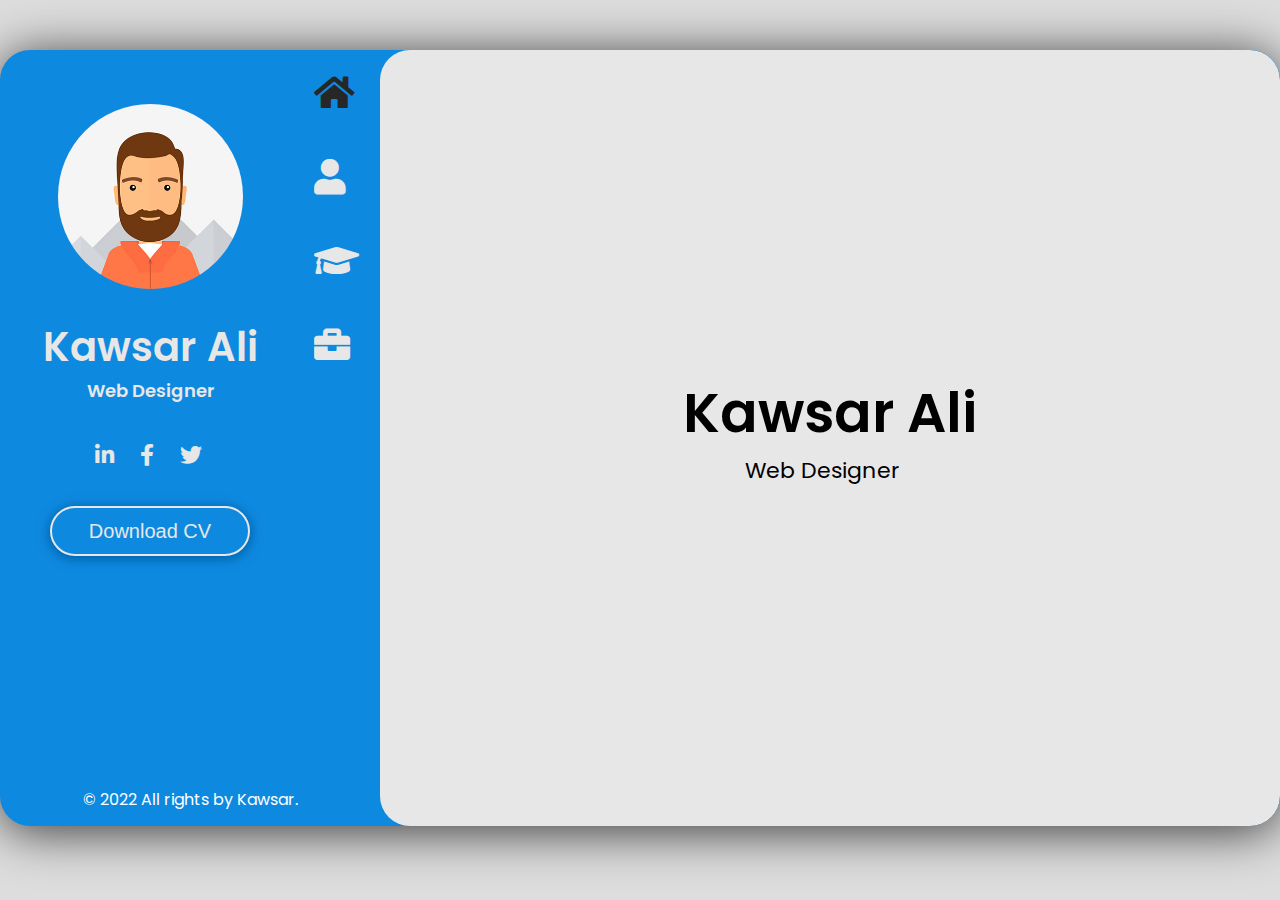
<file: index.html>
<!DOCTYPE html>
<html lang="en-US">
    <head>
        <meta charset="UTF-8" />
        <title>personal portfolio</title>
        <link rel="stylesheet" href="css/all.min.css" type="text/css" />
        <link rel="stylesheet" href="css/style.css" type="text/css" />
    </head>
    <body>
        <div class="main-container">
            <div class="content-wrapper">
                <header id="hdr-container">
                    <div class="bio-position">
                        <!-- person bio start -->
                        <div class="person-img">
                            <img src="lib/person/main_photo.jpg" alt="" class="person" />
                        </div>

                        <div class="short-bio">
                            <h1 class="person-name">Kawsar Ali</h1>
                            <h4 class="job-title">Web Designer</h4>
                        </div>
                        <!-- person bio end -->
                        <!-- social icons start -->
                        <div class="hdr-icons">
                            <div class="in-wrap">
                                <a href="#" target="_blank" title="Logo">
                                    <i class="fab fa-linkedin-in"></i>
                                </a>
                            </div>
                            <div class="fb-wrap">
                                <a href="#" target="_blank" title="Logo">
                                    <i class="fab fa-facebook-f"></i>
                                </a>
                            </div>
                            <div class="twit-wrap">
                                <a href="#" target="_blank" title="Logo">
                                    <i class="fab fa-twitter"></i>
                                </a>
                            </div>
                        </div>
                        <!-- social icons end -->
                        <!-- CV button -->
                        <div class="CV-button">
                            <a href="#" target="_blank" title="Logo">
                                <button class="download-cv">Download CV</button>
                            </a>
                        </div>
                    </div>
                    <!-- CV button end -->
                    <!-- menu-bar start -->
                    <div class="menu-bar">
                        <div class="home">
                            <a class="menu-color" href="#">
                                <i class="fas fa-home"></i>
                                <span class="Home-span">Home</span>
                            </a>
                        </div>

                        <div class="about-me">
                            <a href="#">
                                <i class="fas fa-user"></i>
                                <span class="About-span">About</span>
                            </a>
                        </div>

                        <div class="resume">
                            <a href="#">
                                <i class="fas fa-graduation-cap"></i>
                                <span class="Resume-span">Resume</span>
                            </a>
                        </div>

                        <div class="protfolio">
                            <a href="#">
                                <i class="fas fa-briefcase"></i>
                                <span class="Protfolio-span">Protfolio</span>
                            </a>
                        </div>
                    </div>
                </header>
                <!-- menu-bar end -->
                <!-- footer start -->
                <footer id="ftr-container">
                    <div class="copyright-box">
                        <span>&copy; 2022 All rights by Kawsar.</span>
                    </div>
                </footer>
                <!-- footer end -->
            </div>
            <!-- home page start -->
            <section class="home-page-wrapper home-page-wrapper-active">
                <div class="page-bio">
                    <h1 class="name-of-person">Kawsar Ali</h1>
                    <div class="page-job-title-wrapper page-job-title-wrapper-active">
                        <h4 class="firsr-job-title">Web Designer</h4>
                    </div>
                    <div class="page-job-title-wrapper">
                        <h4 class="second-job-title">Frontend-developer</h4>
                    </div>
                </div>
            </section>
            <!-- home page end -->
            <!-- about page start -->
            <section class="about-page-wrapper">
                <!-- about first section start -->
                <div class="about-first-sec">
                    <div class="AM-title">
                        <h2>About <span>Me</span></h2>
                    </div>
                    <div class="about-me">
                        <div class="AM-pera">
                            <p>
                                Proin volutpat mauris ac pellentesque pharetra. Suspendisse congue elit vel odio suscipit, sit amet tempor nisl imperdiet. Quisque ex justo, faucibus ut mi in, condimentum finibus dolor. Aliquam vitae
                                hendrerit dolor, eget imperdiet mauris. Maecenas et ante id ipsum condimentum dictum et vel massa. Ut in imperdiet dolor, vel consectetur dui.
                            </p>
                        </div>
                    </div>

                    <div class="AM-dtls">
                        <ul>
                            <li><span class="fC">Age </span><span>20</span></li>
                            <li><span class="fC">Residence </span><span>Bangladesh</span></li>
                            <li><span class="fC">Address </span><span>Jangli, Natore</span></li>
                            <li><span class="fC">e-mail </span><span>kawsarnali@gmail.com</span></li>
                            <li><span class="fC">Phone </span><span>017 9699 3228</span></li>
                        </ul>
                    </div>
                </div>
                <!-- about first section end -->
                <!-- about second section start -->
                <div class="about-second-sec">
                    <div class="what-i-do">
                        <div class="WID-title">
                            <h2>What <span>I Do</span></h2>
                        </div>
                        <div class="WID-firstCont">
                            <i class="fas fa-store-alt"></i>
                            <h4>Ecommerce</h4>
                            <p>Pellentesque pellentesque, ipsum sit amet auctor accumsan, odio tortor bibendum massa, sit amet ultricies ex lectus scelerisque nibh. Ut non sodales.</p>
                        </div>
                        <div class="WID-scndCont">
                            <i class="fas fa-pencil-alt"></i>
                            <h4>Copywriting</h4>
                            <p>Pellentesque pellentesque, ipsum sit amet auctor accumsan, odio tortor bibendum massa, sit amet ultricies ex lectus scelerisque nibh. Ut non sodales.</p>
                        </div>
                        <div class="WID-trdCont">
                            <i class="fas fa-laptop"></i>
                            <h4>Web Design</h4>
                            <p>Pellentesque pellentesque, ipsum sit amet auctor accumsan, odio tortor bibendum massa, sit amet ultricies ex lectus scelerisque nibh. Ut non sodales.</p>
                        </div>
                        <div class="WID-forthCont">
                            <i class="far fa-flag"></i>
                            <h4>Management</h4>
                            <p>Pellentesque pellentesque, ipsum sit amet auctor accumsan, odio tortor bibendum massa, sit amet ultricies ex lectus scelerisque nibh. Ut non sodales.</p>
                        </div>
                    </div>
                </div>
                <!-- about second section end -->
                <!-- about third section testimonials start -->
                <div class="about-third-sec">
                    <div class="testimonials">
                        <div class="T-title">
                            <h2>Testimonials</h2>
                        </div>
                        <div class="T-angle-button">
                            <div id="T-angle-left-button" class="T-angle-all-button">
                                <i class="fas fa-angle-left"></i>
                            </div>
                            <div id="T-angle-right-button" class="T-angle-all-button">
                                <i class="fas fa-angle-right"></i>
                            </div>
                        </div>

                        <div class="T-cont T-fstCont-active">
                            <div class="fstImage-active">
                                <img src="lib/testimonial/testimonial-1.jpg" alt="" />
                            </div>
                            <div class="text">
                                <p>Vivamus at molestie dui, eu ornare orci. Curabitur vel egestas dolor. Nulla condimentum nunc sit amet urna tempus finibus. Duis mollis leo id ligula pellentesque, at vehicula dui ultrices.</p>
                            </div>
                            <div class="T-last-part">
                                <div class="author-bio">
                                    <div class="author">
                                        <h4>Julia Hickman</h4>
                                    </div>
                                    <div class="company">
                                        <h5>Omni Source</h5>
                                    </div>
                                </div>
                                <div class="icon">
                                    <i class="fas fa-quote-right"></i>
                                </div>
                            </div>
                        </div>

                        <div class="T-cont T-scndCont-active">
                            <div class="scndImage-active">
                                <img src="lib/testimonial/testimonial-2.jpg" alt="" />
                            </div>
                            <div class="text">
                                <p>Vivamus at molestie dui, eu ornare orci. Curabitur vel egestas dolor. Nulla condimentum nunc sit amet urna tempus finibus. Duis mollis leo id ligula pellentesque, at vehicula dui ultrices.</p>
                            </div>
                            <div class="T-last-part">
                                <div class="author-bio">
                                    <div class="author">
                                        <h4>Robert Watkins</h4>
                                    </div>
                                    <div class="company">
                                        <h5>Endicott Shoes</h5>
                                    </div>
                                </div>
                                <div class="icon">
                                    <i class="fas fa-quote-right"></i>
                                </div>
                            </div>
                        </div>

                        <div class="T-cont T-trdCont">
                            <div class="trdImage">
                                <img src="lib/testimonial/testimonial-3.jpg" alt="" />
                            </div>
                            <div class="text">
                                <p>Vivamus at molestie dui, eu ornare orci. Curabitur vel egestas dolor. Nulla condimentum nunc sit amet urna tempus finibus. Duis mollis leo id ligula pellentesque, at vehicula dui ultrices.</p>
                            </div>
                            <div class="T-last-part">
                                <div class="author-bio">
                                    <div class="author">
                                        <h4>Kristin Carroll</h4>
                                    </div>
                                    <div class="company">
                                        <h5>Helping Hand</h5>
                                    </div>
                                </div>
                                <div class="icon">
                                    <i class="fas fa-quote-right"></i>
                                </div>
                            </div>
                        </div>
                    </div>
                </div>
                <!-- about third section testimonials end -->

                <!-- about forth section cilents start -->
                <div class="about-forth-sec">
                    <div class="cilents">
                        <div class="cl-title">
                            <h2>Cilents</h2>
                        </div>

                        <div class="cl-angle-button">
                            <div id="cl-angle-left-button" class="cl-angle-all-button">
                                <i class="fas fa-angle-left"></i>
                            </div>
                            <div id="cl-angle-right-button" class="cl-angle-all-button">
                                <i class="fas fa-angle-right"></i>
                            </div>
                        </div>

                        <div class="cl-img-wrapper">
                            <div class="cl-img cl-img1f">
                                <a href="#" target="_blank" title="Logo">
                                    <img src="lib/clients/client-1.png" alt="" />
                                </a>
                            </div>
                            <div class="cl-img cl-img2f">
                                <a href="#" target="_blank" title="Logo">
                                    <img src="lib/clients/client-2.png" alt="" />
                                </a>
                            </div>
                            <div class="cl-img cl-img3f">
                                <a href="#" target="_blank" title="Logo">
                                    <img src="lib/clients/client-3.png" alt="" />
                                </a>
                            </div>
                            <div class="cl-img cl-img4f">
                                <a href="#" target="_blank" title="Logo">
                                    <img src="lib/clients/client-4.png" alt="" />
                                </a>
                            </div>
                            <div class="cl-img cl-img5f">
                                <a href="#" target="_blank" title="Logo">
                                    <img src="lib/clients/client-5.png" alt="" />
                                </a>
                            </div>

                            <div class="cl-img cl-img6f">
                                <a href="#" target="_blank" title="Logo">
                                    <img src="lib/clients/client-6.png" alt="" />
                                </a>
                            </div>

                            <div class="cl-img cl-img7f">
                                <a href="#" target="_blank" title="Logo">
                                    <img src="lib/clients/client-7.png" alt="" />
                                </a>
                            </div>
                        </div>
                    </div>
                </div>
                <!-- about forth section cilents end -->
                <!-- about fiveth section pricing start -->
                <div class="about-fiveth-sec">
                    <div class="pricing">
                        <div class="p-title">
                            <h2>Pricing</h2>
                        </div>

                        <div class="p-leftDiv-wrapper">
                            <div class="p-leftDiv">
                                <div class="p-left-type">
                                    <span>Silver</span>
                                </div>
                                <div class="p-s-pric">
                                    <span>$64</span>
                                    <small>per month</small>
                                </div>

                                <div class="p-s-button">
                                    <a href="#" target="_blank">Free Trial</a>
                                </div>

                                <div class="p-s-all-row">
                                    <div class="p-s-row">Lorem ipsum dolor</div>
                                    <div class="p-s-row">Pellentesque scelerisque</div>
                                    <div class="p-s-row">Morbi eu sagittis</div>
                                </div>
                            </div>
                        </div>

                        <div class="p-rightDiv-wrapper">
                            <div class="p-rightDiv">
                                <div class="p-right-type">
                                    <span>Gold</span>
                                </div>
                                <div class="p-g-pric">
                                    <span>$128</span>
                                    <small>per month</small>
                                </div>

                                <div class="p-g-button">
                                    <a href="#" target="_blank">Free Trial</a>
                                </div>

                                <div class="p-g-all-row">
                                    <div class="p-g-row">Lorem ipsum dolor</div>
                                    <div class="p-g-row">Pellentesque scelerisque</div>
                                    <div class="p-g-row">Morbi eu sagittis</div>
                                    <div class="p-g-row">Donec non diam</div>
                                </div>
                            </div>
                        </div>
                    </div>
                </div>
                <!-- about fiveth section pricing end -->
                <!-- about sixth section FunFacts start-->
                <div class="about-sixth-sec">
                    <div class="FunFacts">
                        <div class="ff-title">
                            <h2>Fun <span>Facts</span></h2>
                        </div>

                        <div class="ff-Div-wrapper">
                            <div class="ff-fstDiv">
                                <i class="far fa-heart"></i>
                                <h4>Happy Clients</h4>
                                <span>578</span>
                            </div>
                        </div>
                        <div class="ff-Div-wrapper">
                            <div class="ff-scndDiv">
                                <i class="far fa-clock"></i>
                                <h4>Working Hours</h4>
                                <span>4,780</span>
                            </div>
                        </div>
                        <div class="ff-Div-wrapper">
                            <div class="ff-trdDiv">
                                <i class="far fa-star"></i>
                                <h4>Awards Won</h4>
                                <span>15</span>
                            </div>
                        </div>
                    </div>
                </div>
                <!-- about sixth section FunFacts end -->
            </section>
            <!-- about page end -->

            <!-- resume page start -->
            <section class="resume-page-wrapper">
                <!-- resume firsth section start -->
                <div class="resume-fsth-sec">
                    <div class="rsm-title">
                        <h2>Resume</h2>
                    </div>

                    <!-- resume left div srart -->
                    <div class="rsm-leftDiv">
                        <div class="rsm-leftDiv-up">
                            <div class="rsm-up-title">
                                <h3>Education</h3>
                            </div>

                            <div class="rsm-skl08">
                                <div class="rsm-skl08-left-part">
                                    <h5>2008</h5>
                                    <span>University of Dhaka</span>
                                </div>
                                <div class="rsm-skl08-right-part">
                                    <h4>Frontend Development</h4>
                                    <p>Maecenas finibus nec sem ut imperdiet. Ut tincidunt est ac dolor aliquam sodales. Phasellus sed mauris hendrerit, laoreet sem in, lobortis ante.</p>
                                </div>
                            </div>

                            <div class="rsm-skl07">
                                <div class="rsm-skl07-left-part">
                                    <h5>2007</h5>
                                    <span>University of Dhaka</span>
                                </div>
                                <div class="rsm-skl07-right-part">
                                    <h4>Graphic Design</h4>
                                    <p>Aliquam tincidunt malesuada tortor vitae iaculis. In eu turpis iaculis, feugiat risus quis, aliquet urna. Quisque fringilla mollis risus, eu pulvinar dolor.</p>
                                </div>
                            </div>
                            <div class="rsm-leftDiv-up-line"></div>
                            <div class="rsm-leftDiv-up-circle1"></div>
                            <div class="rsm-leftDiv-up-circle2"></div>
                        </div>

                        <div class="rsm-leftDiv-dwn">
                            <div class="rsm-up-title">
                                <h3>Experience</h3>
                            </div>

                            <div class="rsm-skl16">
                                <div class="rsm-skl16-left-part">
                                    <h5>2016 - Current</h5>
                                    <span>Google</span>
                                </div>
                                <div class="rsm-skl16-right-part">
                                    <h4>Lead Ui/Ux Designer</h4>
                                    <p>Praesent dignissim sollicitudin justo, sed elementum quam lacinia quis. Phasellus eleifend tristique posuere. Sed vitae dui nec magna.</p>
                                </div>
                            </div>

                            <div class="rsm-skl13">
                                <div class="rsm-skl13-left-part">
                                    <h5>2013 - 2016</h5>
                                    <span>Adobe</span>
                                </div>
                                <div class="rsm-skl13-right-part">
                                    <h4>Senior Ui/Ux Designer</h4>
                                    <p>Maecenas tempus faucibus rutrum. Duis eu aliquam urna. Proin vitae nulla tristique, ornare felis id, congue libero. Nam volutpat euismod quam.</p>
                                </div>
                            </div>

                            <div class="rsm-skl11">
                                <div class="rsm-skl11-left-part">
                                    <h5>2011 - 2013</h5>
                                    <span>Google</span>
                                </div>
                                <div class="rsm-skl11-right-part">
                                    <h4>Junior Ui/Ux Designer</h4>
                                    <p>Duis mollis nunc quis quam viverra venenatis. Nulla nulla arcu, congue vitae nunc ac, sodales ultricies diam. Nullam justo leo, tincidunt sit amet.</p>
                                </div>
                            </div>
                        </div>
                        <div class="rsm-leftDiv-dwn-line"></div>
                        <div class="rsm-leftDiv-dwn-circle1"></div>
                        <div class="rsm-leftDiv-dwn-circle2"></div>
                        <div class="rsm-leftDiv-dwn-circle3"></div>
                    </div>
                    <!-- resume left div end -->
                    <!-- resume right div srart -->
                    <div class="rsm-rightDiv">
                        <div class="designSkills">
                            <div class="DS-title">
                                <h3>Design <span>Skills</span></h3>
                            </div>

                            <div class="DS-WD">
                                <h4>Web Design</h4>
                                <div class="skill-value">95%</div>
                                <div class="skill-cintainer">
                                    <div class="skill-percentage"></div>
                                </div>
                            </div>

                            <div class="DS-PS">
                                <h4>Print Design</h4>
                                <div class="skill-value">65%</div>
                                <div class="skill-cintainer">
                                    <div class="skill-percentage"></div>
                                </div>
                            </div>

                            <div class="DS-LD">
                                <h4>Logo Design</h4>
                                <div class="skill-value">80%</div>
                                <div class="skill-cintainer">
                                    <div class="skill-percentage"></div>
                                </div>
                            </div>

                            <div class="DS-GD">
                                <h4>Graphic Design</h4>
                                <div class="skill-value">90%</div>
                                <div class="skill-cintainer">
                                    <div class="skill-percentage"></div>
                                </div>
                            </div>
                        </div>

                        <div class="codingSkills">
                            <div class="CS-title">
                                <h3>Coding <span>Skills</span></h3>
                            </div>

                            <div class="CS-JS">
                                <h4>JavaScript</h4>
                                <div class="skill-value">95%</div>
                                <div class="skill-cintainer">
                                    <div class="skill-percentage"></div>
                                </div>
                            </div>

                            <div class="CS-PHP">
                                <h4>PHP</h4>
                                <div class="skill-value">85%</div>
                                <div class="skill-cintainer">
                                    <div class="skill-percentage"></div>
                                </div>
                            </div>

                            <div class="CS-HC">
                                <h4>HTML/CSS</h4>
                                <div class="skill-value">100%</div>
                                <div class="skill-cintainer">
                                    <div class="skill-percentage"></div>
                                </div>
                            </div>

                            <div class="CS-ST">
                                <h4>Smarty/Twig</h4>
                                <div class="skill-value">75%</div>
                                <div class="skill-cintainer">
                                    <div class="skill-percentage"></div>
                                </div>
                            </div>

                            <div class="CS-Perl">
                                <h4>Perl</h4>
                                <div class="skill-value">90%</div>
                                <div class="skill-cintainer">
                                    <div class="skill-percentage"></div>
                                </div>
                            </div>
                        </div>

                        <div class="Knowledges">
                            <div class="knowl-title">
                                <h3>Knowledges</h3>
                            </div>

                            <ul>
                                <li>Marketing</li>
                                <li>Print</li>
                                <li>Digital Design</li>
                                <li>Social Media</li>
                                <li>Time Management</li>
                                <li>Communication</li>
                                <li>Problem-Solving</li>
                                <li>Social Networking</li>
                                <li>Flexibility</li>
                            </ul>
                        </div>
                    </div>
                    <!-- resume right div end -->
                </div>
                <!-- resume firsth section end -->

                <!-- resume second section start -->
                <div class="resume-second-sec">
                    <div class="Cc-title">
                        <h3>Certificates</h3>
                    </div>

                    <div class="Cc-lefrDiv">
                        <div class="Cc-ld-img">
                            <img src="lib/clients/client-1.png" alt="" />
                        </div>

                        <div class="Cc-ld-bio">
                            <div class="Cc-ld-title">
                                <h4>Psyhology of Intertnation Design</h4>
                            </div>
                            <div class="Cc-ld-ID">
                                <span>Membership ID: XXXX</span>
                            </div>
                            <div class="Cc-ld-date">
                                <span>19 April 2018</span>
                            </div>
                        </div>
                    </div>
                    <div class="Cc-rightDiv">
                        <div class="Cc-ld-img">
                            <img src="lib/clients/client-1.png" alt="" />
                        </div>

                        <div class="Cc-ld-bio">
                            <div class="Cc-ld-title">
                                <h4>Psyhology of Intertnation Design</h4>
                            </div>
                            <div class="Cc-ld-ID">
                                <span>Membership ID: XXXX</span>
                            </div>
                            <div class="Cc-ld-date">
                                <span>19 April 2018</span>
                            </div>
                        </div>
                    </div>
                </div>
                <!-- resume second section end -->
            </section>
            <!-- resume page end -->
			<!-- resume protfolio start -->
            <section class="protfolio-page-wrapper">
                <div class="portfolio-content">
                    <div class="port-title">
                        <h2>Portfolio</h2>
                    </div>

                    <ul class="portfolio-filters">
                        <li><a class="port-all-btn port-btn" href="#">All</a></li>
                        <li><a class="port-detailed-btn" href="#">Detailed</a></li>
                        <li><a class="port-mockups-btn" href="#">Mockups</a></li>
                        <li><a class="port-soundCloud-btn" href="#">SoundCloud</a></li>
                        <li><a class="port-vimeo-btn" href="#">Vimeo Videos</a></li>
                        <li><a class="port-youTube-btn" href="#">YouTube Videos</a></li>
                    </ul>

                    <div class="port-content-wrapper">
						<!-- SoundCloud start -->
                        <div class="SoundCloud SoundCloud-active port-content">
                            <div class="port-img">
                                <img class="SoundCloud-img" src="lib/Portfolio/Portfolio-1.jpg" alt="" />
                            </div>
                            <a
                                href="https://w.soundcloud.com/player/?url=https%3A//api.soundcloud.com/tracks/221650664&amp;color=%23ff5500&amp;auto_play=false&amp;hide_related=false&amp;show_comments=true&amp;show_user=true&amp;show_reposts=false&amp;show_teaser=true&amp;visual=true"
                                target="_blank"
                                title="SoundCloud Audio"
                            ></a>
                            <i class="fas fa-volume-up SoundCloud-i"></i>
                            <h4>SoundCloud Audio</h4>
                            <span class="SoundCloud-span">SoundCloud</span>
                        </div>
						<!-- SoundCloud end -->

                        <!-- Detailed2 start -->
						<div class="Detailed2 Detailed2-active port-content">
                            <div class="port-img">
                                <img class="Detailed2-img" src="lib/Portfolio/Portfolio-2.jpg" alt="" />
                            </div>
                            <a href="portfolio-1.html" title="Detailed Project 2"></a>
                            <i class="far fa-file-alt Detailed2-i"></i>
                            <h4>Detailed Project 2</h4>
                            <span class="Detailed2-span">Detailed</span>
                        </div>
						<!-- Detailed2 end -->

                        <!-- Vimeo1 start -->
						<div class="Vimeo1 Vimeo1-active port-content">
                            <div class="port-img">
                                <img class="Vimeo1-img" src="lib/Portfolio/Portfolio-3.jpg" alt="" />
                            </div>
                            <a href="https://player.vimeo.com/video/158284739" target="_blank" title="Vimeo Video 1"></a>
                            <i class="fas fa-video Vimeo1-i"></i>
                            <h4>Vimeo Video 1</h4>
                            <span class="Vimeo1-span">Vimeo Videos</span>
                        </div>
						<!-- Vimeo1 end -->

                        <!-- Detailed1 start -->
						<div class="Detailed1 Detailed1-active port-content">
                            <div class="port-img">
                                <img class="Detailed1-img" src="lib/Portfolio/Portfolio-4.jpg" alt="" />
                            </div>
                            <a href="portfolio-1.html" title="Detailed Project 1"></a>
                            <i class="far fa-file-alt Detailed1-i"></i>
                            <h4>Detailed Project 1</h4>
                            <span class="Detailed1-span">Detailed</span>
                        </div>
						<!-- Detailed1 end -->

                        <!-- Mockup1 start -->
						<div class="Mockup1 Mockup1-active port-content">
                            <div class="port-img">
                                <img class="Mockup1-img" src="lib/Portfolio/Portfolio-5.jpg" alt="" />
                            </div>
                            <a href="lib/Portfolio/Portfolio-5.jpg" title="Mockup Design 1"></a>
                            <i class="far fa-image Mockup1-i"></i>
                            <h4>Mockup Design 1</h4>
                            <span class="Mockup1-span">Mockup</span>
                        </div>
						<!-- Mockup1 end -->

                        <!-- YouTube start -->
						<div class="YouTube YouTube-active port-content">
                            <div class="port-img">
                                <img class="YouTube-img" src="lib/Portfolio/Portfolio-6.jpg" alt="" />
                            </div>
                            <a href="https://www.youtube.com/embed/bg0gv2YpIok" title="YouTube Video 1"></a>
                            <i class="fas fa-video YouTube-i"></i>
                            <h4>YouTube Video 1</h4>
                            <span class="YouTube-span">YouTube Videos</span>
                        </div>
						<!-- YouTube end -->
                    </div>
                </div>
            </section>
			<!-- resume protfolio end -->
        </div>

        <script type="text/javascript" src="js/app.js"></script>
    </body>
</html>
</file>
<file: css/style.css>
@import url('https://fonts.googleapis.com/css2?family=Poppins:ital,wght@0,100;0,200;0,300;0,400;0,500;0,600;0,700;0,800;0,900;1,100;1,200;1,300;1,400;1,500;1,600;1,700;1,800;1,900&display=swap');
*{margin:0;padding:0;}

body{	
	background: #ddd;
	font-family: 'Poppins', sans-serif;
}
h1, h2, h3, h4, h5, h6{
	font-family: 'Poppins', sans-serif;
}
/* full box style */
.main-container {
    width: 1280px;
    height: 776px;
    background: #0e89e0;
    margin: 0 auto;
    margin-top: 50px;
    border-radius: 30px;
    box-shadow: 0px 5px 50px 0px #383737;
	position:relative;
	overflow:hidden;
}
.content-wrapper {
    width: 380px;
    height: 100%;
    border-radius: 30px 0px 0px 30px;
}
header#hdr-container {
    width: 100%;
    height: 650px;
    overflow: hidden;
    position: relative;
}
/* full box style end */
/* person bio start */
.bio-position {
    width: 300px;
}
.person-img {
    width: 185px;
    height: 185px;
    overflow: hidden;
    margin: auto;
    margin-top: 54px;
    border-radius: 300px;
}
img.person {
    width: 100%;
    height: 100%;
}
.short-bio {
    width: 240px;
    height: 88px;
    margin: 0 auto;
    text-align: center;
    margin-top: 29px;
    margin-bottom: 29px;
    color: #e8e7e7;
}
h1.person-name {
    font-size: 40px;
    font-weight: 600;
    line-height: 59px;
}
h4.job-title {
    font-size: 18px;
    font-weight: 600;
}
/* person bio end */
/* social icons start */
.hdr-icons {
    width: 130px;
    height: 45px;
    margin: auto;
    color: #e8e7e7;
}
div.hdr-icons i {
    font-size: 22px;
    margin: 9px 9px;
}
.hdr-icons div {
    width: 38px;
    border-radius: 100%;
    float: left;
    text-align: center;
    transition:all .5s;
}
.hdr-icons a {
    text-decoration: none;
    color: #e8e7e7;
}
.hdr-icons div:hover {
    background: #0065ad;
    cursor:pointer;
}
.fb-wrap {
    margin: 0px 5px;
}
/* social icons end */
/* CV button */
.CV-button {
    width: 200px;
    height: 70px;
    margin: auto;
}
.CV-button a {
    text-decoration: none;
    color: #e8e7e7;
}
button.download-cv:hover {
    background: #e8e7e7;
    color: #0e89e0;
    cursor:pointer;
}
button.download-cv {
    width: 200px;
    height: 50px;
    font-size: 20px;
    border-radius: 30px;
    border: 2px solid #e8e7e7;
    margin: 26px 0px;
    background: #0e89e0;
    color: #e8e7e7;
    box-shadow: 0px 2px 11px 2px #0065ad;
    transition: all .5s;
}
/* CV button end */
/* menu-bar start */
.menu-bar {
    color: #e8e7e7;
    position: absolute;
    top: 19px;
    left: 310px;
}
.menu-bar div {
    float: left;
    width: 60px;
    height: 72px;
    margin: 6px 4px;
    overflow: hidden;
    position: relative;
}
.menu-bar a {
    text-decoration: none;
    color: #e8e7e7;
	transition:all .5s;
}
.menu-color {
	color:#272727 !important;
}
.menu-bar div i {
    font-size: 36px;
    cursor: pointer;
}
.menu-bar div span {
    font-size: 14px;
    font-family: 'Poppins', sans-serif;
    position: absolute;
    left: -60px;
    top: 46px;
    transition:all .5s;
}
.menu-bar div:hover {
    transform: scale(1.2);
}
.menu-bar div:hover .Home-span {
    left: 0px;
}
.menu-bar div:hover .About-span {
    left: 0px;
}
.menu-bar div:hover .Resume-span {
    left: 0px;
}
.menu-bar div:hover .Protfolio-span {
    left: 0px;
}.menu-bar div:hover .Blog-span {
    left: 0px;
}
.menu-bar div:hover .Contact-span {
    left: 0px;
}
/* menu-bar end */
/* footer start */
.copyright-box {
    width: 225px;
    height: 30px;
    margin: auto;
    margin-top: 87px;
    text-align: center;
    font-family: 'Poppins', sans-serif;
    color: #ffffff;
}
/* footer end */
/* home page style start */
.home-page-wrapper {
    width: 900px;
    height: 776px;
    background: #e8e7e7;
    position: absolute;
    left: 380px;
	opacity:0;
    top: -776px;
    border-radius: 30px;
	transition:all 1s;
}
.home-page-wrapper-active {
    width: 900px;
    height: 776px;
    background: #e8e7e7;
    position: absolute;
    left: 380px;
	opacity:1;
    top: 0px;
    border-radius: 30px;
	transition:all 1s;
}
.page-bio {
    width: 400px;
    height: 134px;
    text-align: center;
    margin: auto;
    margin-top: 321px;
    position: relative;
    overflow: hidden;
}
h1.name-of-person {
    font-size: 55px;
    font-weight: 600;
}
div.page-job-title-wrapper{
	opacity:0;
	transform:scale(0);
	transition:all 1s;
}
div.page-job-title-wrapper-active{
	opacity:1;
	transform:scale(1);
	transition:all 1s;
}
h4.firsr-job-title {
	font-size: 22px;
    font-weight: 400;
    position: absolute;
    left: 115px;
    display: block;
}
h4.second-job-title {
	font-size: 22px;
    font-weight: 400;
    position: absolute;
    left: 90px;
    display: block;
}
/* home page style end */
/* about page style start */
.about-page-wrapper{
	 width: 900px;
    height: 776px;
    background: #e8e7e7;
    position: absolute;
    left: 380px;
	opacity:0;
    top: -776px;
    border-radius: 30px;
	transition:all 1s;
	overflow-Y:scroll;	
}
.about-page-wrapper-active{
	 width: 900px;
    height: 776px;
    background: #e8e7e7;
    position: absolute;
    left: 380px;
	opacity:1;
    top: 0px;
    border-radius: 30px;
	transition:all 1s;
	overflow-Y:scroll;
}
section.about-page-wrapper::-webkit-scrollbar {
    width: 8px;
}

section.about-page-wrapper::-webkit-scrollbar-thumb {
    background: #ababab;
    border-radius:30px;
}
section.about-page-wrapper::-webkit-scrollbar-track-piece{
	margin:20px;
	border-radius:30px;
}
/* about first section start */
.about-first-sec {
    width: 780px;
    height: 231px;
    margin: auto;
    margin-top: 35px;
}
.about-me {
    width: 375px;
    height: 160px;
    float: left;
}
.AM-title h2 {
    font-size: 30px;
    margin-bottom: 15px;
    font-weight: 600;
}
.AM-title h2 span {
    color: #0e89e0;
}
.AM-pera p {
    font-size: 14px;
    font-weight: 300;
}
.AM-dtls {
    width: 300px;
    height: 160px;
    float: right;
}
.AM-dtls ul li {
    list-style: none;
    line-height: 31px;
    font-size: 16px;
    font-weight:400;
}
.AM-dtls ul li span.fC {
    color: #0e89e0;
    font-weight:600
}
/* about first section end */
/* about second section start */
.about-second-sec{
	width: 780px;
    height: 380px;
    margin: auto;
	margin-top: 45px;
}
.WID-title h2 {
    font-size: 30px;
    margin-bottom: 15px;
    font-weight: 600;
}
.WID-title h2 span {
    color: #0e89e0;
}
.WID-firstCont {
    width: 380px;
	margin-bottom:20px;
    margin-right: 10px;
    float: left;
}
.WID-scndCont {
    width: 380px;
	margin-bottom:20px;
    margin-left: 10px;
    float: right;
}
.WID-trdCont {
    width: 380px;
    margin-right: 10px;
    float: left;
}
.WID-forthCont {
    width: 380px;
    margin-left: 10px;
    float: right;
}
.what-i-do i{
	font-size:30px;
	margin:8px 0px;
	color: #0e89e0;
}
.what-i-do h4 {
    font-weight: 600;
    margin: 5px 0px;
}
.what-i-do p {
    font-size: 14px;
    font-weight: 300;
}
/* about second section end */
/* about third section testimonials start */
.about-third-sec{
	width: 785px;
	height: 440px;
	margin: auto;
	margin-top: 45px;
	position:relative;
	overflow:hidden;
}
.testimonials .T-title h2{
	font-size: 30px;
	margin-bottom: 95px;
	font-weight: 600;
}
.T-angle-button {
    width: 110px;
    height: 50px;
    position: absolute;
    left: 674px;
    top: 0px;
}

.T-angle-all-button {
    width: 37px;
    padding: 4px 0px;
    float: left;
    text-align: center;
    color: #7f7d7f;
    border: 1px solid #a7a7a7;
    border-radius: 5px;
    margin: 5px;
    transition:all .3s;
}
.T-angle-all-button:hover {
    width: 37px;
    padding: 4px 0px;
    float: left;
    text-align: center;
    color: #ffffff;
	background:#0e89e0;
	cursor:pointer;
    border: 1px solid #272727;
    border-radius: 5px;
    margin: 5px;
}
.T-angle-all-button i {
    font-size: 25px;
}
.T-fstCont-active {
    width: 350px;
    height: 270px;
    float:left;
    border: 2px solid #a7a7a7;
    border-radius: 25px;
    position: absolute;
    left: 0px;
    transition:all .5s;
}
.T-fstCont-active .fstImage-active {
    width: 130px;
    height: 130px;
    position: absolute;
    left: 109px;
    top: -71px;
    transition:all .5s;
}
.T-fstCont-active .fstImage-active img {
    width: 100%;
    height: 100%;
    border-radius: 100%;
}
.T-fstCont-active .text p {
    width: 300px;
    height: 129px;
    margin: auto;
    margin-top: 80px;
    font-size: 15px;
    font-style: italic;
    font-weight: 300;
}
.T-fstCont-active .author-bio {
    width: 200px;
    height: 75px;
    float: left;
}

.T-fstCont-active .icon {
    font-size: 30px;
    width: 47px;
    float: right;
    text-align: center;
    color: #0e89e0;
}
.T-fstCont-active .T-last-part {
    width: 300px;
    margin: auto;
}

.author h4 {
    font-size: 15px;
    font-weight: 600;
}

.company h5 {
    font-size: 12px;
    font-weight: 500;
}

/* unactive */

.T-fstCont {
    width: 350px;
    height: 270px;
    float:left;
    border:2px solid #9c9b9b;
    border-radius: 25px;
    margin-right: 29px;
    position: absolute;
    left: -410px;
    top: 141px;
    transition:all .5s;
}
.T-fstCont .fstImage {
    width: 130px;
    height: 130px;
    position: absolute;
    left: 109px;
    top: -71px;
	transition:all .5s;
}
.T-fstCont .fstImage img {
    width: 100%;
    height: 100%;
    border-radius: 100%;
}
.T-fstCont .text p {
    width: 300px;
    height: 129px;
    margin: auto;
    margin-top: 80px;
    font-size: 15px;
    font-style: italic;
    font-weight: 300;
}
.T-fstCont .author-bio {
    width: 200px;
    height: 75px;
    float: left;
}

.T-fstCont .icon {
    font-size: 30px;
    width: 47px;
    float: right;
    text-align: center;
    color: #0e89e0;
}
.T-fstCont .T-last-part {
    width: 300px;
    margin: auto;
}

/* unactive end */

.T-scndCont-active {
    width: 350px;
    height: 270px;
    float:left;
    border: 2px solid #a7a7a7;
    border-radius: 25px;
    position: absolute;
    left: 412px;
    transition:all .5s;
}

.T-scndCont-active .scndImage-active {
    width: 130px;
    height: 130px;
    position: absolute;
    left: 109px;
    top: -71px;
    transition:all .5s;
}
.T-scndCont-active .scndImage-active img {
    width: 100%;
    height: 100%;
    border-radius: 100%;
}

.T-scndCont-active .text p {
    width: 300px;
    height: 129px;
    margin: auto;
    margin-top: 80px;
    font-size: 15px;
    font-style: italic;
    font-weight: 300;
}
.T-scndCont-active .author-bio {
    width: 200px;
    height: 75px;
    float: left;
}

.T-scndCont-active .icon {
    font-size: 30px;
    width: 47px;
    float: right;
    text-align: center;
    color: #0e89e0;
}
.T-scndCont-active .T-last-part {
    width: 300px;
    margin: auto;
}


.author h4 {
    font-size: 15px;
    font-weight: 600;
}

.company h5 {
    font-size: 12px;
    font-weight: 500;
}

/* unactive */

.T-scndCont {
    width: 350px;
    height: 270px;
    float:left;
    border:2px solid #9c9b9b;
    border-radius: 25px;
    margin-left: 29px;
    position: absolute;
    left: -29px;
	transition:all .5s;
}

.T-scndCont .scndImage {
    width: 130px;
    height: 130px;
    position: absolute;
    left: 109px;
    top: -71px;
	transition:all .5s;
}
.T-scndCont .scndImage img {
    width: 100%;
    height: 100%;
    border-radius: 100%;
}
.T-scndCont .text p {
    width: 300px;
    height: 129px;
    margin: auto;
    margin-top: 80px;
    font-size: 15px;
    font-style: italic;
    font-weight: 300;
}
.T-scndCont .author-bio {
    width: 200px;
    height: 75px;
    float: left;
}
.T-scndCont .icon {
    font-size: 30px;
    width: 47px;
    float: right;
    text-align: center;
    color: #0e89e0;
}
.T-scndCont .T-last-part {
    width: 300px;
    margin: auto;
}
/* unactive end*/
.T-trdCont-active {
    width: 350px;
    height: 270px;
    float:left;
    border:2px solid #9c9b9b;
    position: absolute;
    border-radius: 25px;
    left: 412px;
	transition:all .5s;
}
.T-trdCont-active .trdImage-active {
    width: 130px;
    height: 130px;
    position: absolute;
    left: 109px;
    top: -71px;
	transition:all .5s;
}
.T-trdCont-active .trdImage-active img {
    width: 100%;
    height: 100%;
    border-radius: 100%;
}
.T-trdCont-active .text p {
    width: 300px;
    height: 129px;
    margin: auto;
    margin-top: 80px;
    font-size: 15px;
    font-style: italic;
    font-weight: 300;
}
.T-trdCont-active .author-bio {
    width: 200px;
    height: 75px;
    float: left;
}
.T-trdCont-active .icon {
    font-size: 30px;
    width: 47px;
    float: right;
    text-align: center;
    color: #0e89e0;
}
.T-trdCont-active .T-last-part {
    width: 300px;
    margin: auto;
}
.author h4 {
    font-size: 15px;
    font-weight: 600;
}
.company h5 {
    font-size: 12px;
    font-weight: 500;
}
/* unactive */
.T-trdCont {
    width: 350px;
    height: 270px;
    float:left;
    border: 2px solid #a7a7a7;
    position: absolute;
    border-radius: 25px;
    left: 827px;
    transition:all .5s;
}
.T-trdCont .trdImage {
    width: 130px;
    height: 130px;
    position: absolute;
    left: 109px;
    top: -71px;
	transition:all .5s;
}
.T-trdCont .trdImage img {
    width: 100%;
    height: 100%;
    border-radius: 100%;
}
.T-trdCont .text p {
    width: 300px;
    height: 129px;
    margin: auto;
    margin-top: 80px;
    font-size: 15px;
    font-style: italic;
    font-weight: 300;
}
.T-trdCont .author-bio {
    width: 200px;
    height: 75px;
    float: left;
}
.T-trdCont .icon {
    font-size: 30px;
    width: 47px;
    float: right;
    text-align: center;
    color: #0e89e0;
}
.T-trdCont .T-last-part {
    width: 300px;
    margin: auto;
}
/* unactive end*/
/* about third section testimonials end */
/* about forth section cilents start */
.about-forth-sec{
	width: 785px;
	height: 135px;
	margin: auto;
	margin-top: 45px;
	position: relative;
	overflow: hidden;
}
.cilents .cl-title h2{
	font-size: 30px;
	margin-bottom: 27px;
	font-weight: 600;
}
.cl-angle-button {
    width: 110px;
    height: 50px;
    position: absolute;
    left: 674px;
    top: 0px;
}
.cl-angle-all-button {
    width: 37px;
    padding: 4px 0px;
    float: left;
    text-align: center;
    color: #7f7d7f;
    border: 1px solid #a7a7a7;
    border-radius: 5px;
    margin: 5px;
    transition:all .3s;
}
.cl-angle-all-button:hover {
    width: 37px;
    padding: 4px 0px;
    float: left;
    text-align: center;
    color: #ffffff;
	background:#0e89e0;
	cursor:pointer;
    border: 1px solid #272727;
    border-radius: 5px;
    margin: 5px;
}
.cl-angle-all-button i {
    font-size: 25px;
}
.cl-img {
    display: inline;
    margin-right: 17px;
	transition:all .3s;	
}
.cl-img img {
    width: 135px;
}
/* active time */
.cl-img1f{
	position: absolute;
    left: 0px;
}
.cl-img2f{
	position: absolute;
	left: 153px;
}
.cl-img3f{
	position: absolute;
	left: 306px;
}
.cl-img4f{
	position: absolute;
	left: 471px;
}
.cl-img5f{
	position: absolute;
	left: 635px;
}

.cl-img6f {
    position: absolute;
    left: 785px;
	
}
.cl-img7f {
    position: absolute;
    left: 940px;
	
}
/* active time end */
/* one click */
.cl-img1s{
	position: absolute;
	left: -169px;
}
.cl-img2s{
	position: absolute;
	left: -20px;
}
.cl-img3s{
	position: absolute;
	left: 141px;
}
.cl-img4s{
	position: absolute;
	left: 310px;
}
.cl-img5s{
	position: absolute;
	left: 486px;
}
.cl-img6s {
    position: absolute;
    left: 647px;
}

.cl-img7s {
    position: absolute;
    left: 810px;
}
/* one click end */
/* two click */
.cl-img1t{
	position: absolute;
	left: -169px;
}
.cl-img2t{
	position: absolute;
	left: -153px;
}
.cl-img3t{
	position: absolute;
	left: 0px;
}
.cl-img4t{
	position: absolute;
	left: 150px;
}
.cl-img5t{
	position: absolute;
	left: 311px;
}
.cl-img6t {
    position: absolute;
    left: 476px;
}

.cl-img7t {
    position: absolute;
    left: 639px;
}
/* two click end */
/* about forth section cilents end */

/* about fiveth section cilents start */

.about-fiveth-sec{
	width: 785px;
	height: 500px;
	margin: auto;
	margin-top: 35px;
	overflow: hidden;
}

.pricing .p-title h2{
	font-size: 30px;
	margin-bottom: 27px;
	font-weight: 600;
}




.p-leftDiv-wrapper {
    width: 390px;
    height: 300px;
    float: left;
    position: relative;
}





.p-leftDiv {
    width: 330px;
    height: 340px;
    border: 2px solid #a7a7a7;
    border-radius: 13px;
    text-align: center;
    color: #666;
    position: absolute;
    left: 15px;
    top: 10px;
    transition:all .3s;
}
.p-leftDiv:hover {
    box-shadow: 0px 6px 15px 5px #a7a7a7;
    top:0px;
}

.p-left-type {
    padding: 18px 0px;
    font-size: 15px;
    font-weight: 300;
}
.p-s-pric {
    margin-bottom: 10px;
}
.p-s-pric span {
    display: block;
    font-size: 35px;
    padding: 18px 0px;
    color: #000;
}

.p-s-pric small {
    position: absolute;
    left: 137px;
    top: 111px;
    font-size: 13px;
    font-weight: 300;
}

.p-s-button {
    width: 140px;
    height: 25px;
    padding: 5px 0px;
    margin: 0 auto;
    border: 2px solid #888;
    border-radius: 30px;
    cursor: pointer;
    box-shadow: 0px 3px 15px 0px #a09e9e;
    transition: all .3s;
}

.p-s-button a {
    text-decoration: none;
    color: #666;
    font-size: 15px;
}
.p-s-button:hover {
    background: #888;
}

.p-s-button:hover a {
    color: #e8e7e7;
}


.p-s-all-row {
    margin-top: 40px;
}
.p-s-row {
    margin-top: 10px;
    font-size: 14px;
}





.p-rightDiv-wrapper {
    width: 390px;
    height: 400px;
    float: right;
    position: relative;
}




.p-rightDiv {
    width: 330px;
    height: 370px;
    border: 2px solid #a7a7a7;
    border-radius: 13px;
    text-align: center;
    color: #666;
    position:absolute;
    left: 21px;
    top: 10px;
    transition: all .3s;
    box-shadow: 0px 8px 15px 2px #a7a7a7;
}

.p-rightDiv:hover {
    box-shadow: 0px 20px 15px 5px #a7a7a7;
    top:0px;
}
.p-right-type {
    padding: 18px 0px;
    font-size: 15px;
    font-weight: 300;
}
.p-right-type span {
    border-bottom: 2px solid #0e89e0;
}
.p-g-pric {
    margin-bottom: 10px;
}
.p-g-pric span {
    display: block;
    font-size: 35px;
    padding: 18px 0px;
    color: #000;
}

.p-g-pric small {
    position: absolute;
    left: 137px;
    top: 111px;
    font-size: 13px;
    font-weight: 300;
}

.p-g-button {
    width: 140px;
    height: 25px;
    padding: 5px 0px;
    margin: 0 auto;
    border: 2px solid #0e89e0;
    border-radius: 30px;
    cursor: pointer;
    box-shadow: 0px 3px 15px 0px #a09e9e;
    transition: all 0.3s;
}

.p-g-button a {
    text-decoration: none;
    color: #666;
    font-size: 15px;
}
.p-g-button:hover {
    background: #0e89e0;
}

.p-g-button:hover a {
    color: #e8e7e7;
}


.p-g-all-row {
    margin-top: 40px;
}
.p-g-row {
    margin-top: 10px;
    font-size: 14px;
}



/* about fiveth section cilents end */
/* about sixth section FunFacts start */


.about-sixth-sec{
	width: 785px;
	height: 320px;
	margin: auto;
	margin-top: 35px;
	overflow: hidden;
}
.ff-title h2 {
    font-size: 30px;
    margin-bottom: 15px;
    font-weight: 600;
}
.ff-title h2 span {
    color: #0e89e0;
}



.ff-Div-wrapper {
    width: 261px;
    float: left;
	position:relative;
}

.ff-fstDiv {
    width: 230px;
    height: 200px;
    border: 2px solid #a7a7a7;
    border-radius: 13px;
    text-align: center;
    position: absolute;
    left: 15px;
    top: 10px;
    transition:all .3s;
}
.ff-fstDiv:hover {
    box-shadow: 0px 6px 15px 5px #a7a7a7;
    top:0px;
}
.ff-fstDiv i {
    font-size: 45px;
    margin-top: 25px;
    color: #0e89e0;
}

.ff-fstDiv h4 {
    font-size: 23px;
    margin: 15px 0px;
    font-weight: 600;
    color: #272727;
}

.ff-fstDiv span {
    font-size: 34px;
    color: #777;
}


.ff-scndDiv {
    width: 230px;
    height: 200px;
    border: 2px solid #a7a7a7;
    border-radius: 13px;
    text-align: center;
    position: absolute;
    left: 265px;
    top: 10px;
    transition:all .3s;
}
.ff-scndDiv:hover {
    box-shadow: 0px 6px 15px 5px #a7a7a7;
    top:0px;
}

.ff-scndDiv i {
    font-size: 45px;
    margin-top: 25px;
    color: #0e89e0;
}

.ff-scndDiv h4 {
    font-size: 23px;
    margin: 15px 0px;
    font-weight: 600;
    color: #272727;
}

.ff-scndDiv span {
    font-size: 34px;
    color: #777;
}








.ff-trdDiv {
    width: 230px;
    height: 200px;
    border: 2px solid #a7a7a7;
    border-radius: 13px;
    text-align: center;
    position: absolute;
    left: 515px;
    top: 10px;
    transition:all .3s;
}
.ff-trdDiv:hover {
    box-shadow: 0px 6px 15px 5px #a7a7a7;
    top:0px;
}
.ff-trdDiv i {
    font-size: 45px;
    margin-top: 25px;
    color: #0e89e0;
}

.ff-trdDiv h4 {
    font-size: 23px;
    margin: 15px 0px;
    font-weight: 600;
    color: #272727;
}

.ff-trdDiv span {
    font-size: 34px;
    color: #777;
}
/* about sixth section FunFacts end */
/* about page style end */




/* resume page style start */
.resume-page-wrapper{
	width: 900px;
    height: 776px;
    background: #e8e7e7;
    position: absolute;
    left: 380px;
	opacity:0;
    top: -776px;
    border-radius: 30px;
	transition:all 1s;
	overflow-Y:scroll;	
}
.resume-page-wrapper-active{
	width: 900px;
    height: 776px;
    background: #e8e7e7;
    position: absolute;
    left: 380px;
	opacity:1;
    top: 0px;
    border-radius: 30px;
	transition:all 1s;
	overflow-Y:scroll;
}
section.resume-page-wrapper::-webkit-scrollbar {
    width: 8px;
}

section.resume-page-wrapper::-webkit-scrollbar-thumb {
    background: #ababab;
    border-radius:30px;
}
section.resume-page-wrapper::-webkit-scrollbar-track-piece{
	margin:20px;
	border-radius:30px;
}

/* resume firatth section start */
.resume-fsth-sec{
	width: 785px;
	height: 945px;
	margin: auto;
	margin-top: 35px;
	overflow: hidden;
}
.rsm-title h2 {
    font-size: 30px;
    margin-bottom: 30px;
    font-weight: 600;
}
/* resume left Div start */
.rsm-leftDiv {
    width: 390px;
    float: left;
    line-height: 26px;
    position: relative;
}

.rsm-leftDiv-up {
    width: 390px;
    height: 366px;
}
.rsm-leftDiv-up-line {
    width: 1px;
    height: 283px;
    background: #999;
    position: absolute;
    left: 118px;
    top: 40px;
}
.rsm-leftDiv-up-circle1 {
    width: 7px;
    height: 7px;
    border: 2px solid #0e89e0;
    box-shadow: 0px 0px 4px 2px #0e89e0;
    background: #e8e7e7;
    border-radius: 30px;
    position: absolute;
    left: 113px;
    top: 47px;
}
.rsm-leftDiv-up-circle2 {
    width: 7px;
    height: 7px;
    border: 2px solid #0e89e0;
    box-shadow: 0px 0px 4px 2px #0e89e0;
    background: #e8e7e7;
    border-radius: 30px;
    position: absolute;
    left: 113px;
    top: 198px;
}
.rsm-leftDiv-dwn {
    width: 390px;
    height: 525px;
}
.rsm-leftDiv-dwn-line {
    width: 1px;
    height: 432px;
    background: #999;
    position: absolute;
    left: 118px;
    top: 407px;
}
.rsm-leftDiv-dwn-circle1 {
    width: 7px;
    height: 7px;
    border: 2px solid #0e89e0;
    box-shadow: 0px 0px 4px 2px #0e89e0;
    background: #e8e7e7;
    border-radius: 30px;
    position: absolute;
    left: 113px;
    top: 414px;
}

.rsm-leftDiv-dwn-circle2 {
    width: 7px;
    height: 7px;
    border: 2px solid #0e89e0;
    box-shadow: 0px 0px 4px 2px #0e89e0;
    background: #e8e7e7;
    border-radius: 30px;
    position: absolute;
    left: 113px;
    top: 564px;
}

.rsm-leftDiv-dwn-circle3 {
    width: 7px;
    height: 7px;
    border: 2px solid #0e89e0;
    box-shadow: 0px 0px 4px 2px #0e89e0;
    background: #e8e7e7;
    border-radius: 30px;
    position: absolute;
    left: 113px;
    top: 716px;
}

.rsm-leftDiv h3 {
    font-size: 20px;
    font-weight: 600;
    margin-bottom: 15px;
}


.rsm-skl08, .rsm-skl07, .rsm-skl11, .rsm-skl13, .rsm-skl16 {
    width: 390px;
    height: 150px;
}

.rsm-skl08-left-part, .rsm-skl07-left-part, .rsm-skl11-left-part, .rsm-skl13-left-part, .rsm-skl16-left-part {
    width: 100px;
    text-align: right;
    float: left;
}

.rsm-leftDiv h5 {
    font-size: 13px;
    font-weight: 600;
}

.rsm-leftDiv span {
    font-size: 13px;
    font-weight: 300;
}

.rsm-skl08-right-part, .rsm-skl07-right-part, .rsm-skl11-right-part, .rsm-skl13-right-part, .rsm-skl16-right-part {
    width: 250px;
    height: 130px;
    float: right;
}
.rsm-leftDiv h4 {
    font-size: 15px;
    font-weight: 600;
}

.rsm-leftDiv p {
    font-size: 13px;
    font-weight: 300;
}
/* resume left Div end */
/* resume right Div start */
.rsm-rightDiv {
    width: 330px;
    height: 890px;
    float: right;
}


.rsm-rightDiv h3 {
    font-size: 20px;
    font-weight: 600;
    margin-bottom: 15px;
}
.rsm-rightDiv h3 span {
    color: #0e89e0;
}

.designSkills {
    width: 330px;
    height: 235px;
}

.rsm-rightDiv h4 {
    font-size: 12px;
    font-weight: 600;
    width: 152px;
    float: left;
}


.rsm-rightDiv .skill-value {
    width: 30px;
    font-size: 11px;
    font-weight: 300;
    float: right;
    text-align: right;
    margin-right: 11px;
}

.rsm-rightDiv .skill-cintainer {
    width: 318px;
    height: 6px;
    border: 1px solid #0e89e0;
    border-radius: 30px;
    margin: 15px 0px;
    overflow: hidden;
}


.rsm-rightDiv .skill-percentage {
    width: 300px;
    height: 2px;
    background: #0e89e0;
    margin-top: 2px;
    margin-left: 2px;
}

.DS-WD .skill-percentage {
	width: 300px;
	height: 3px;
}
.DS-PS .skill-percentage {
	width: 209px;
}
.DS-LD .skill-percentage {
	width: 260px;
	height: 3px;
}
.DS-GD .skill-percentage {
	width: 286px;
}
.CS-JS .skill-percentage {
	width: 300px;
	height: 3px;
}
.CS-PHP .skill-percentage {
	width: 280px;
}
.CS-HC .skill-percentage {
	width: 314px;
}
.CS-ST .skill-percentage {
	width: 232px;
	height: 3px;
}
.CS-Perl .skill-percentage {
	
width: 286px;
}

.Knowledges {
    width: 330px;
    height: 173px;
    margin-top: 45px;
}

.knowl-title h3 {
    font-size: 20px;
    font-weight: 600;
    margin-bottom: 15px;
}

.Knowledges ul li {
    list-style: none;
    display: inline-block;
    background-color: #0e89e0;
    border-radius: 3px;
    color: #fff;
    padding: 1px 10px;
    margin: 3px 2px;
    font-size: 13px;
    font-weight: 400;
}
/* resume right Div end */

/* resume firath section end */
/* resume second section start */

.resume-second-sec{
	width: 785px;
	height: 248px;
	margin: auto;
	margin-top: 35px;
	overflow: hidden;
}

.Cc-title h3 {
    font-size: 20px;
    font-weight: 600;
    margin-bottom: 15px;
}

.Cc-lefrDiv {
    width: 375px;
    height: 150px;
    border: 2px solid #a7a7a7;
    border-radius: 10px;
    float: left;
}

.Cc-rightDiv {
    width: 375px;
    height: 150px;
    border: 2px solid #a7a7a7;
    border-radius: 10px;
    float: right;
}

.Cc-ld-img {
    width: 126px;
    height: 150px;
    float: left;
    background: #d8d4d4;
    text-align: center;
    border-radius: 10px 0px 0px 10px;
}

.Cc-ld-img img {
    width: 100px;
    margin-top: 60px;
}

.Cc-ld-bio {
    width: 225px;
    height: 150px;
    float: right;
}

.Cc-ld-title h4 {
    font-size: 15px;
    font-weight: 600;
    margin-top: 20px;
}

.Cc-ld-title {
    width: 179px;
}

.Cc-ld-ID span {
    font-size: 13px;
    font-weight: 300;
}

.Cc-ld-ID {
    margin: 4px 0px;
}

.Cc-ld-date span {
    font-size: 11px;
    font-weight: 300;
}

/* resume second section end */

/* resume page style end */


/* protfolio page style start */

.protfolio-page-wrapper{
	width: 900px;
    height: 776px;
    background: #e8e7e7;
    position: absolute;
    left: 380px;
	opacity:0;
    top: -776px;
    border-radius: 30px;
	transition:all 1s;
	overflow-Y:scroll;	
}
.protfolio-page-wrapper-active{
	width: 900px;
    height: 776px;
    background: #e8e7e7;
    position: absolute;
    left: 380px;
	opacity:1;
    top: 0px;
    border-radius: 30px;
	transition:all 1s;
	overflow-Y:scroll;
}
section.protfolio-page-wrapper::-webkit-scrollbar {
    width: 8px;
}

section.protfolio-page-wrapper::-webkit-scrollbar-thumb {
    background: #ababab;
    border-radius:30px;
}
section.protfolio-page-wrapper::-webkit-scrollbar-track-piece{
	margin:20px;
	border-radius:30px;
}

/* portfolio content start */

.portfolio-content{
	width: 785px;
	height: 695px;
	margin: auto;
	margin-top: 35px;
	overflow: hidden;
}
.port-title h2 {
    font-size: 30px;
    margin-bottom: 30px;
    font-weight: 600;
}
.port-content-wrapper {
    width: 783px;
    height: 567px;
    position: relative;
}
.portfolio-filters li {
    list-style: none;
    display: inline-block;
    margin-bottom: 25px;
}

.portfolio-filters li a {
    text-decoration: none;
    font-size: 13px;
    font-weight: 500;
    color: #666666;
    margin-right: 5px;
    padding: 1px 10px;
    border-radius: 30px;
    transition: all .3s;
}

.portfolio-filters li a:hover {
    color: white;
    background-color: #0e89e0;
}
a.port-btn{
	color: white !important;
	background-color: #0e89e0;
}
/* portfolio button setup start */
.port-content-active{
	left: 0px;
	top: 0px;
}
.SoundCloud {
	width: 225px;
    height: 250px;
    position: absolute;
	left: 0px;
	top: 0px;
	display:none;
	transition:all .5s;
}
.SoundCloud-active {
	display:block;
	
}
.just-SoundCloud-active {
	display:block;
	left: 0px;
	top: 0px;
}
.Detailed2 {
	width: 225px;
    height: 250px;
    position: absolute;
    left: 250px;
    top: 0px;
	display:none;
	transition:all .5s;
}
.Detailed2-active {
	display:block;
	transition:all .5s;
}
.just-Detailed2-active {
	display:block;
	left: 0px;
    top: 0px;
	transition:all .5s;
}
.Vimeo1 {
	width: 225px;
    height: 250px;
    position: absolute;
    left: 500px;
    top: 0px;
	display:none;
	
	transition:all .5s;
}
.Vimeo1-active {
	display:block;
}
.just-Vimeo1-active {
	display:block;
	left: 0px;
	top: 0px;
}
.Detailed1 {
	width: 225px;
    height: 250px;
    position: absolute;
    left: 0px;
    top: 275px;
	display:none;
	transition:all .5s;
}
.Detailed1-active {
	display:block;
	transition:all .5s;
}

.just-Detailed1-active {
	display:block;
	left: 250px;
    top: 0px;
	transition:all .5s;
}
.Mockup1 {
	width: 225px;
    height: 250px;
    position: absolute;
    left: 250px;
    top: 275px;
	display:none;
	transition:all .5s;
}
.Mockup1-active {
	display:block;
}
.just-Mockup1-active {
	display:block;
	left: 0px;
	top: 0px;
	transition:all .5s;
}
.YouTube {
	width: 225px;
    height: 250px;
    position: absolute;
    left: 500px;
    top: 275px;
	display:none;
	transition:all .5s;
}
.YouTube-active {
	display:block;
}
.just-YouTube-active {
	display:block;
	left: 0px;
	top: 0px;
}
/* portfolio button setup end */
.port-img{
	width: 100%;
	height: 200px;
	overflow: hidden;
	
}
.port-content img {
    width: 100%;
	height: 200px;
	transform:scale(1);
	transition: all .5s;
}
img.port-img {
    width: 100%;
	height: 200px;
	transform:scale(1.1);
	transition: all .5s;
}
.port-content i {
    position: absolute;
    left: 185px;
    top: 10px;
    font-size: 17px;
    background: #fff;
    color: #0e89e0;
    padding: 6px 6px;
    opacity: 0;
	transition: all .5s;
}
i.port-i {
    position: absolute;
    left: 185px;
    top: 10px;
    font-size: 17px;
    background: #fff;
    color: #0e89e0;
    padding: 6px 6px;
    opacity: 1;
	transition: all .5s;
}
.port-content span {
    position: absolute;
    left: 4px;
    top: 10px;
    font-size: 10px;
    background: #fff;
    color: #0e89e0;
    padding: 1px 6px;
    opacity: 0;
	transition: all .5s;
}

span.port-span{
	position: absolute;
    left: 4px;
    top: 10px;
    font-size: 10px;
    background: #fff;
    color: #0e89e0;
    padding: 1px 6px;
    opacity: 1;
	transition: all .5s;
}

.port-content h4 {
    font-size: 15px;
    font-weight: 600;
    position: absolute;
    left: 0;
    top: 214px;
}

.port-content a {
    width: 225px;
    height: 250px;
    position: absolute;
    left: 0px;
	top:0px;
}
/* protfolio page style end */
</file>
